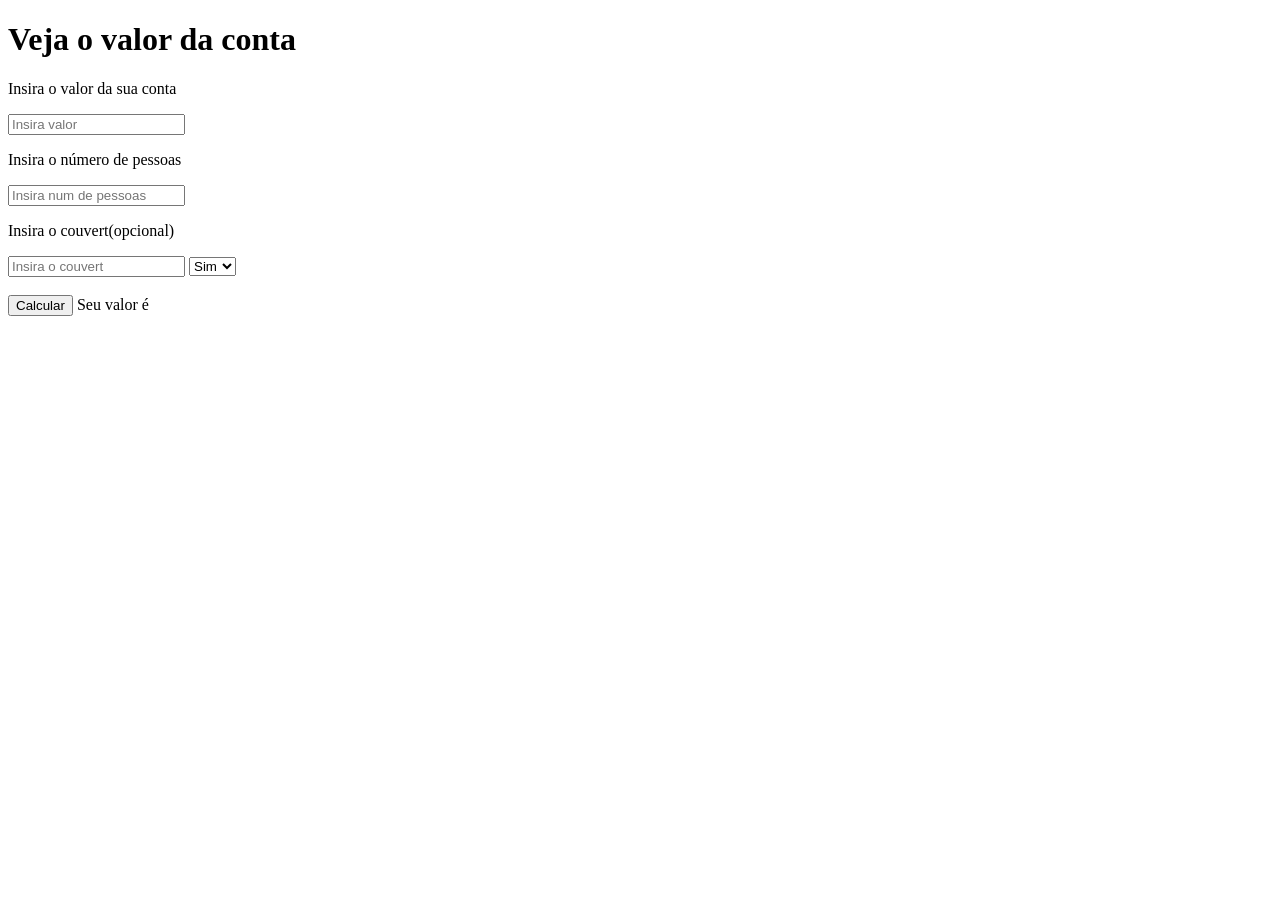
<file: Exercício couvert/index.html>
<!DOCTYPE html>
<html lang="en">
<head>
    <meta charset="UTF-8">
    <meta name="viewport" content="width=device-width, initial-scale=1.0">
    <title>Document</title>
    <script src="script.js"></script>
</head>
<body>
    <h1>Veja o valor da conta</h1>
            <p>Insira o valor da sua conta</p>
            <input placeholder="Insira valor" type="text" name="" id="txt_valor"><br>
            <p>Insira o número de pessoas</p>
            <input placeholder="Insira num de pessoas" type="text" name="" id="txt_pessoas"><br>
            <p>Insira o couvert(opcional)</p>
            <input placeholder="Insira o couvert" type="text" name="" id="txt_couvert">
            <select name="" id="txt_select">
                <option value="sim">Sim</option>
                <option value="nao">Não</option>
            </select><br><br>
            <button onclick="calcular()">Calcular</button>
            Seu valor é <span id="p"></span>
</body>
</html>
</file>
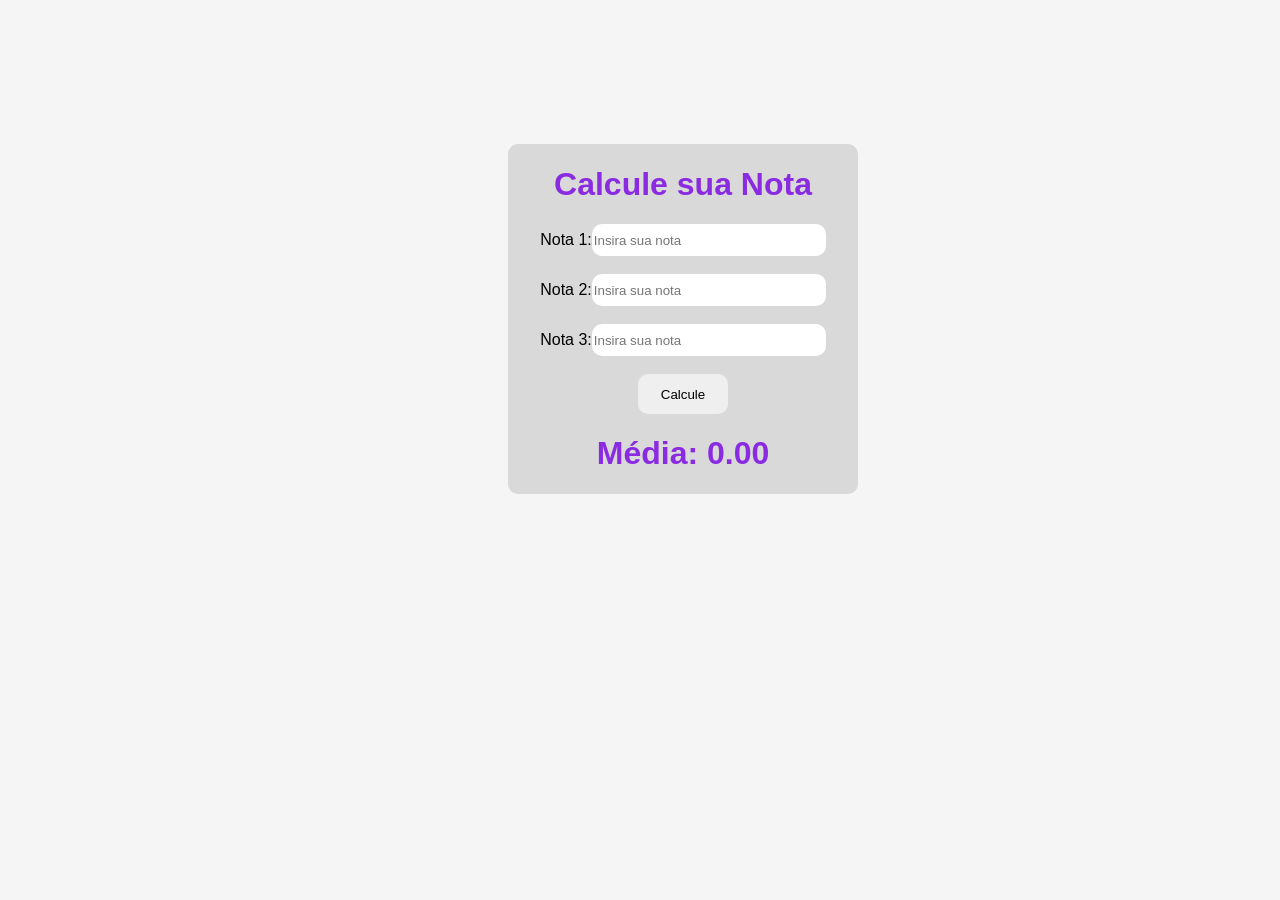
<file: Ferramenta achar Média/index.html>
<!DOCTYPE html>
<html lang="en">
<head>
    <meta charset="UTF-8">
    <meta name="viewport" content="width=device-width, initial-scale=1.0">
    <title>Document</title>
    <link rel="stylesheet" href="style.css">
    <script src="script.js"></script>
</head>
<body>  
                            
<br><br>
<main>
        <h1>Calcule sua Nota</h1>
        Nota 1:<input type="text" name="" id="txt_nota1" placeholder="Insira sua nota"><br><br>
        Nota 2:<input type="text" name="" id="txt_nota2" placeholder="Insira sua nota"><br><br>
        Nota 3:<input type="text" name="" id="txt_nota3" placeholder="Insira sua nota"><br><br>
        <button onclick="calcular()">Calcule</button>

        <h1>Média: <span id="p">0.00</span></h1>
</main>


</body>
</html>
</file>
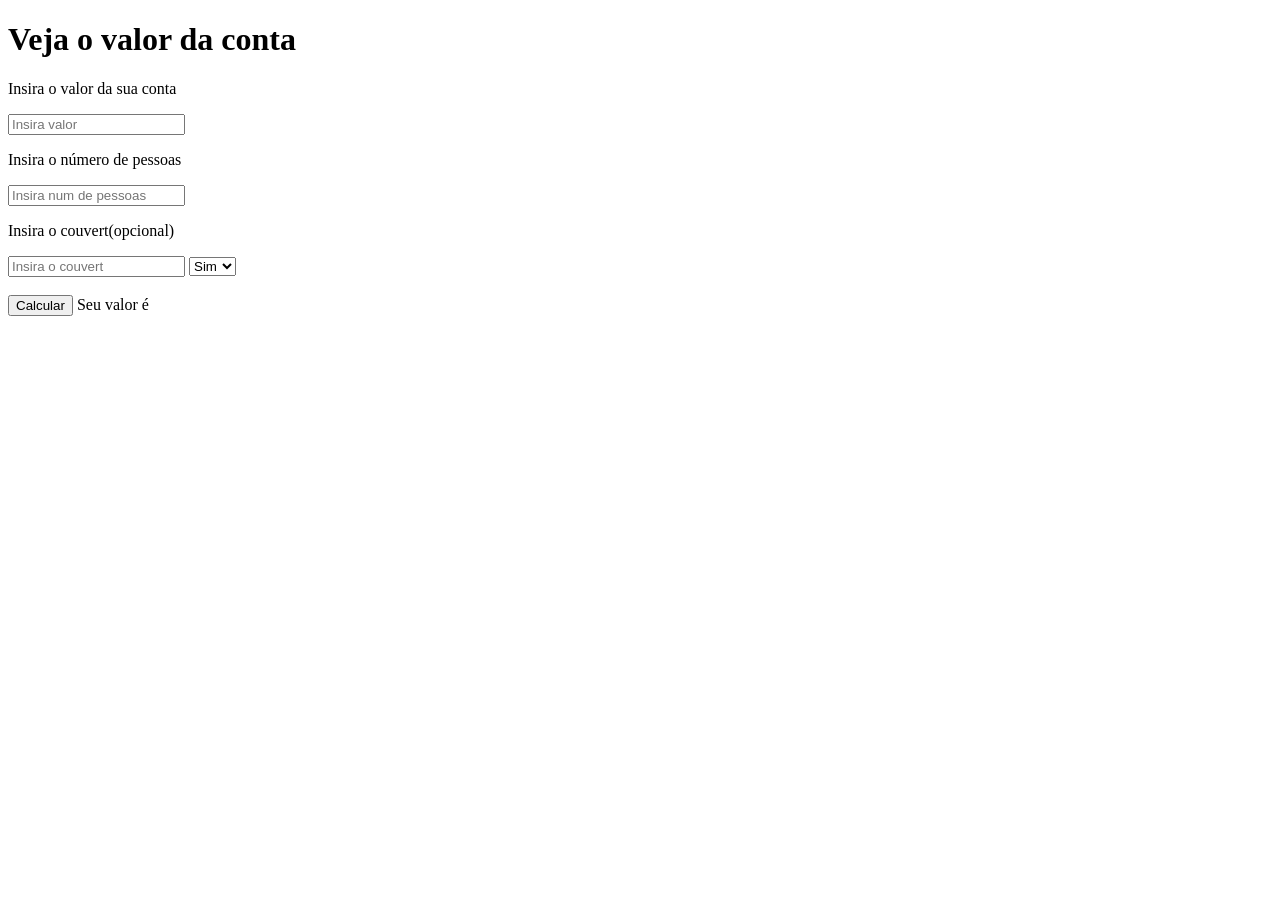
<file: Exercício couvert/mvt.html>
<!DOCTYPE html>
<html lang="en">
<head>
    <meta charset="UTF-8">
    <meta name="viewport" content="width=device-width, initial-scale=1.0">
    <title>Document</title>
    <script src="index.js"></script>
</head>
<body>
    <h1>Veja o valor da conta</h1>
            <p>Insira o valor da sua conta</p>
            <input placeholder="Insira valor" type="text" name="" id="txt_valor"><br>
            <p>Insira o número de pessoas</p>
            <input placeholder="Insira num de pessoas" type="text" name="" id="txt_pessoas"><br>
            <p>Insira o couvert(opcional)</p>
            <input placeholder="Insira o couvert" type="text" name="" id="txt_couvert">
            <select name="" id="txt_select">
                <option value="sim">Sim</option>
                <option value="nao">Não</option>
            </select><br><br>
            <button onclick="calcular()">Calcular</button>
            Seu valor é <span id="p"></span>
</body>
</html>
</file>
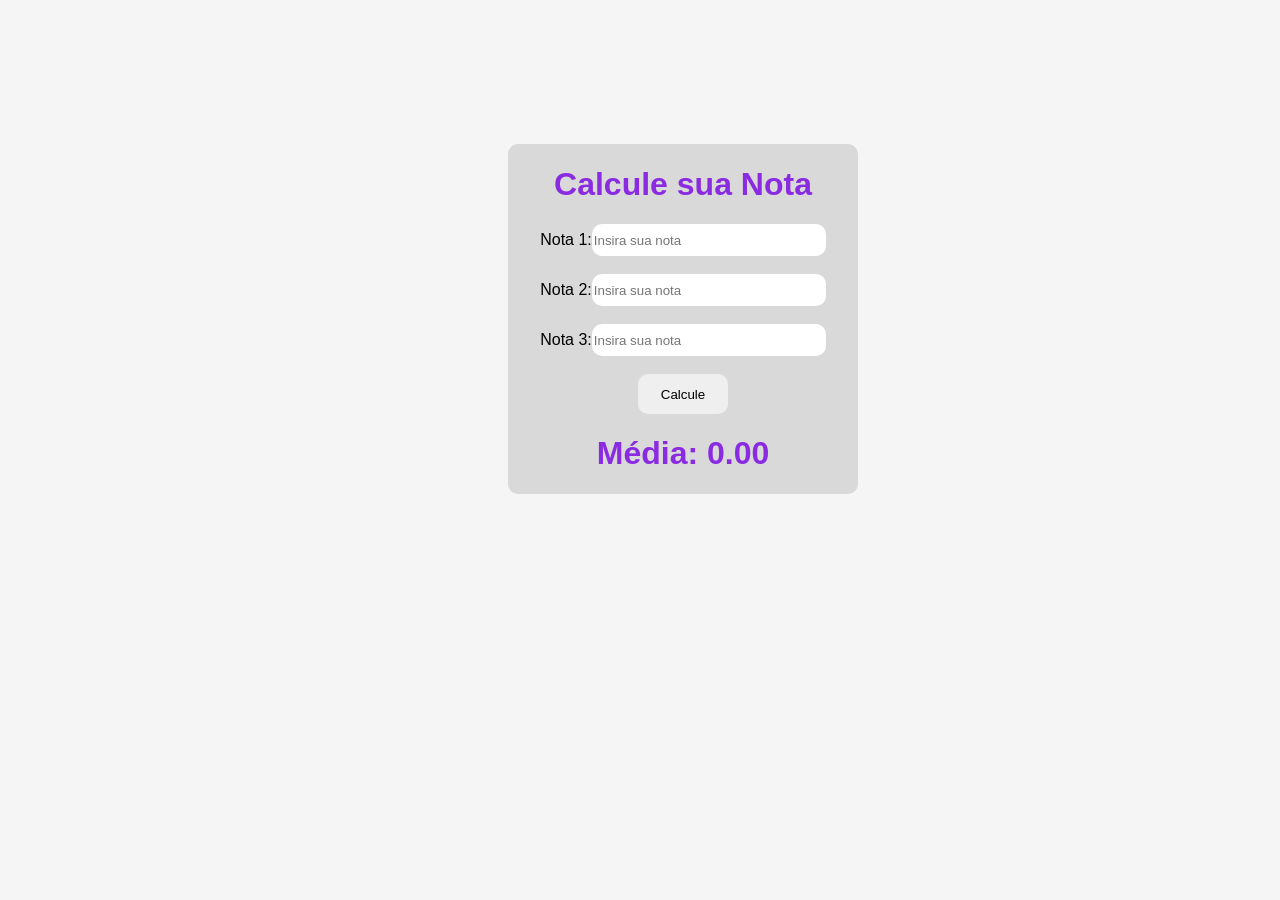
<file: Ferramenta achar Média/med.html>
<!DOCTYPE html>
<html lang="en">
<head>
    <meta charset="UTF-8">
    <meta name="viewport" content="width=device-width, initial-scale=1.0">
    <title>Document</title>
    <link rel="stylesheet" href="style.css">
    <script src="index.js"></script>
</head>
<body>  
                            
<br><br>
<main>
        <h1>Calcule sua Nota</h1>
        Nota 1:<input type="text" name="" id="txt_nota1" placeholder="Insira sua nota"><br><br>
        Nota 2:<input type="text" name="" id="txt_nota2" placeholder="Insira sua nota"><br><br>
        Nota 3:<input type="text" name="" id="txt_nota3" placeholder="Insira sua nota"><br><br>
        <button onclick="calcular()">Calcule</button>

        <h1>Média: <span id="p">0.00</span></h1>
</main>


</body>
</html>
</file>
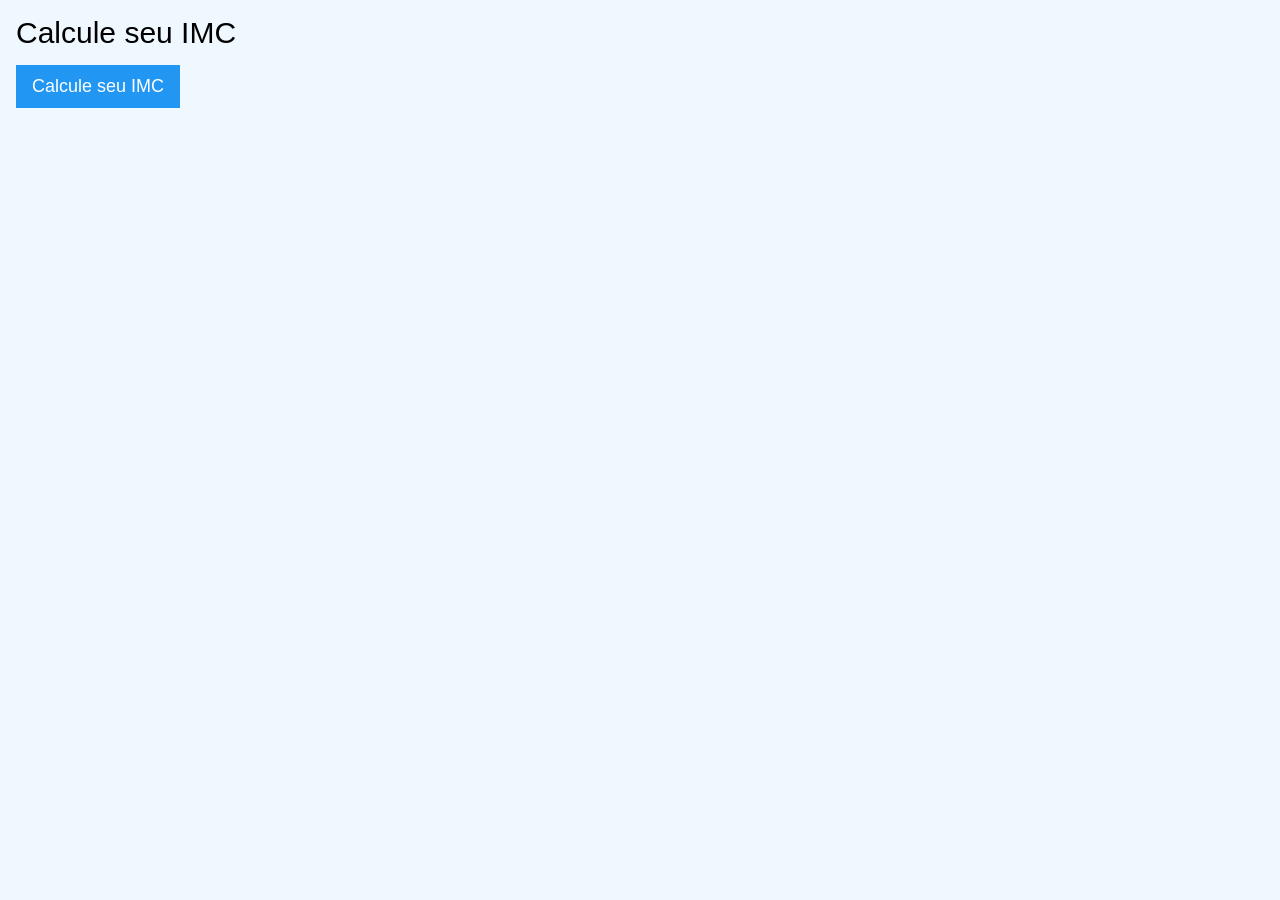
<file: Ferramenta IMC/ex.html>
<!DOCTYPE html>
<html>
<title>W3.CSS</title>
<meta name="viewport" content="width=device-width, initial-scale=1">
<link rel="stylesheet" href="style.css">
<link rel="stylesheet" href="https://www.w3schools.com/w3css/4/w3.css">
<body>
    <script src="script.js"></script>

<div class="w3-container">
  <h2>Calcule seu IMC</h2>
  <button onclick="document.getElementById('id01').style.display='block'" class="w3-button w3-blue w3-large">Calcule seu IMC</button>

  <div id="id01" class="w3-modal">
    <div class="w3-modal-content w3-card-4 w3-animate-zoom" style="max-width:600px">

     <h1>Calcule seu IMC</h1>

     
        <div class="w3-section">
          <label><b>Peso</b></label>
          <input class="w3-input w3-border w3-margin-bottom" type="text" placeholder="Insira seu peso" name="usrname" required id="txt_peso">
          <label><b>Altura</b></label>
          <input class="w3-input w3-border" type="text" placeholder="Insira sua altura" name="psw" required id="txt_alt">
          O seu IMC é:<h1 id="txtresultado"></h1>
          <button class="w3-button w3-block w3-blue w3-section w3-padding" onclick="imc()">Calcular o IMC</button>
          
     
      </div>
 
</body>
</html>
</file>
<file: Ferramenta achar Média/style.css>
body {background-color: whitesmoke;}

main {
border-radius: 10px;
margin-top: 100px;
margin-left: 500px;
height: 350px;
width: 350px;
background-color: rgb(217, 217, 217);
text-align: center;
align-content: center;
font-family: 'Lucida Sans', 'Lucida Sans Regular', 'Lucida Grande', 'Lucida Sans Unicode', Geneva, Verdana, sans-serif;
}

h1 {
font-family: 'Lucida Sans', 'Lucida Sans Regular', 'Lucida Grande', 'Lucida Sans Unicode', Geneva, Verdana, sans-serif;
color: blueviolet;
}

input {
border: 20px;
text-decoration: none;
height: 30px;
width: 230px;
border-radius: 10px;


}


button {
border: 20px;
height: 40px;
width: 90px;
border-radius: 10px;
}
</file>
<file: Ferramenta IMC/style.css>
body {
background-color: aliceblue;



}
</file>
